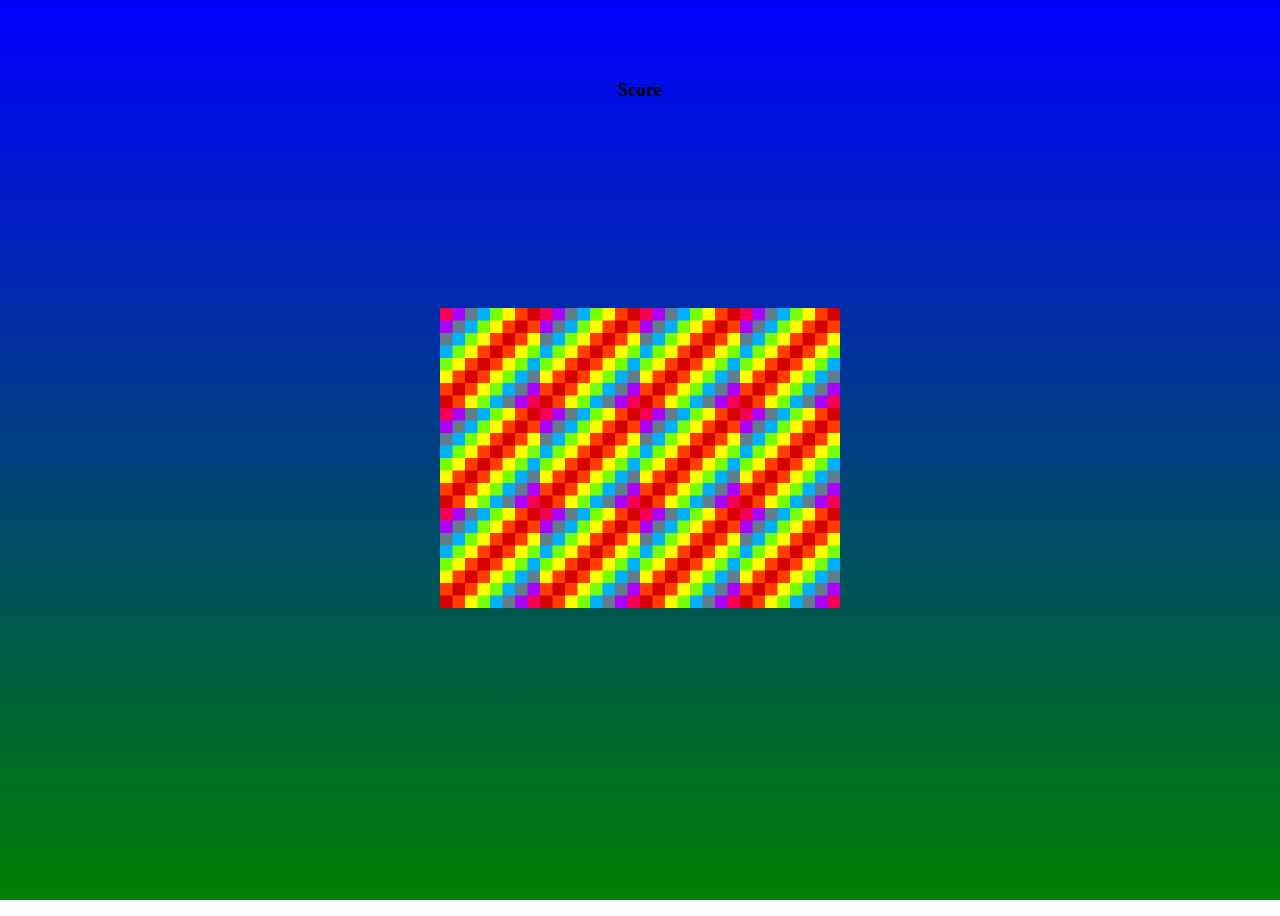
<file: memorygame/main.html>
<!DOCTYPE html>
<html lang="en">
<head>
    <meta charset="UTF-8">
    <meta http-equiv="X-UA-Compatible" content="IE=edge">
    <meta name="viewport" content="width=device-width, initial-scale=1.0">
    <title>Memory Game </title>
    <link rel="stylesheet" href="./style.css" type="text/css">
</head>
<body>


  <h3 style="position:absolute; top : 60px;">Score <span id="result"></span></h3>
  <div class="tocenter">
     <div id="grid">

     </div>
  </div>
 <script src="./main.js"></script>   
</body>
</html>
</file>
<file: memorygame/style.css>
#grid{
    height: 300px;
    width: 400px;
    display: flex;
    flex-wrap: wrap;

}

body{
    background: linear-gradient(blue,green) ;
    min-height: 100vh;
    background-size: 100vw 100vh;
    background-repeat: no-repeat;
    display: flex;
    justify-content: center;
    align-items: center;
    overflow: hidden;
    height: 100vh;
    /* width: 100vh; */
}

/* use position absolute and top bottom to position elements inside a div */

.tocenter{
    display: flex;
    justify-content: center;
    align-items: center;
    position: relative;
    
}
</file>
